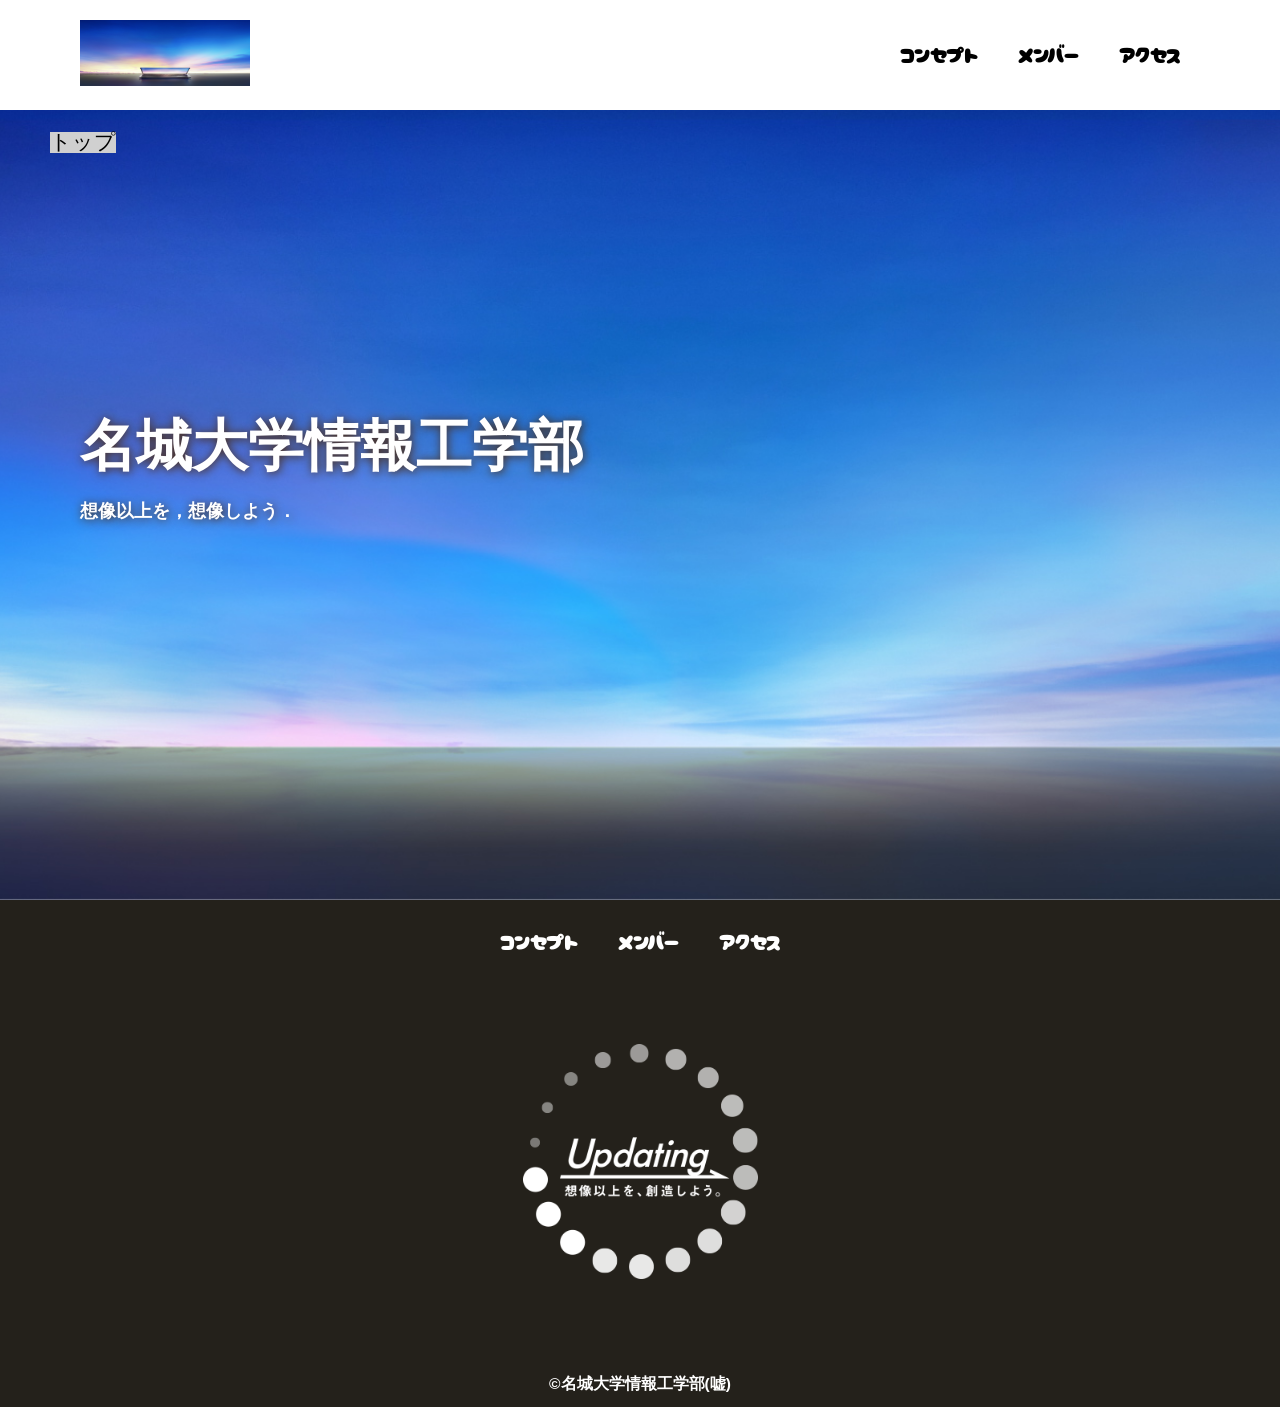
<file: index.html>
<!DOCTYPE html>
<html>
    <head>
        <meta charset="UTF-8">
        <title>名城大学情報工学部非公式HP</title>
        <meta name="description" content="名城大学情報工学部非公式Webサイト">
        <meta name="viewport" content="width=device-width">
        <script src="https://ajax.googleapis.com/ajax/libs/jquery/1.11.0/jquery.min.js"></script>
        <script src="js/toggle-menu.js"></script>
        <link href="css/index.css" rel="stylesheet">
        <link rel="preconnect" href="https://fonts.googleapis.com">
        <link rel="preconnect" href="https://fonts.gstatic.com" crossorigin>
        <link href="https://fonts.googleapis.com/css2?family=Cherry+Bomb+One&display=swap" rel="stylesheet">    
    </head>
    <body>
        <header class="header">
            <div class="header-inner">
                <a class="header-logo" href="index.html">
                    <img src="images/common/logo.png" alt="ロゴ">
                </a>
                <button class="toggle-menu-button"></button>
                <div class="header-site-menu">
                    <nav class="site-menu">
                        <ul>
                            <li><a href="concept.html">コンセプト</a></li>
                            <li><a href="members.html">メンバー</a></li>
                            <li><a href="access.html">アクセス</a></li>
                        </ul>
                    </nav>
                </div>
            </div>
        </header>
        <main class="main">
            <nav class="floating">
                <ul>
                    <li><a href="#">トップ</a></li>
                </ul>
            </nav>
            <div class="first-view">
                <div class="first-view-text">
                    <h1>名城大学情報工学部</h1>
                    <p>想像以上を，想像しよう．</p>
                </div>
            </div>
        </main>
        <footer class="footer">
            <nav class="site-menu">
                <ul>
                    <li><a href="concept.html">コンセプト</a></li>
                    <li><a href="./member.html">メンバー</a></li>
                    <li><a href="access.html">アクセス</a></li>
                </ul>
            </nav>
            <a class="footer-logo" href="index.html">
                <img src="images/common/logo_footer.png" alt="ロゴ">
            </a>
            <p class="copyright"><small>&copy;名城大学情報工学部(嘘)</small></p>
        </footer>
    </body>
</html>
</file>
<file: css/index.css>
@charset "utf-8";

nav.floating{
    position:absolute;
    top:100px;
    left:50px;
    background-color: #d0d0d0;
    
}

.first-view {
    height: calc(100vh - 110px);
    background-image: url(../images/index/bg_main.jpg);
    background-repeat: no-repeat;
    background-position: center center;
    background-size: cover;
    display: flex;
    align-items: center;
}

.first-view-text {
    width: 100%;
    max-width: 1200px;
    margin-left: auto;
    margin-right: auto;
    padding-left: 40px;
    padding-bottom: 80px;
    color: #ffffff;
    font-weight: bold;
    text-shadow: 1px 1px 10px #4b2c14;
}

.first-view-text h1 {
    font-family: 'Montserrat', sans-serif;
    font-size: 56px;
    line-height: 72px;
}

.first-view-text p {
    font-size: 18px;
    margin-top: 20px;
}

.lead {
    max-width: 1200px;
    margin: 60px auto;
}

*,
::before,
::after {
    padding: 0;
    margin: 0;
    box-sizing: border-box;
}

ul, ol {
    list-style: none;
}

a {
    color: inherit;
    text-decoration: none;
}

body {
    font-family: sans-serif;
    font-size: 16pt;
    color: #000000;
    line-height: 1;
    background-color: #ffffff;
}

img {
    max-width: 100%;
}

.header-inner {
    max-width: 1200px;
    height: 110px;
    margin-left: auto;
    margin-right: auto;
    padding-left: 40px;
    padding-right: 40px;
    display: flex;
    justify-content: space-between;
    align-items: center;
}

.toggle-menu-button {
    display: none;
}

.header-logo {
    display: block;
    width: 170px;
}

.site-menu ul {
    display: flex;
}

.site-menu ul li {
    margin-left: 20px;
    margin-right: 20px;
}

.site-menu ul li a {
    font-family: 'Cherry Bomb One', cursive;
}

@media (max-width: 800px) {
    .site-menu ul {
        display: block;
        text-align: center;
    }

    .site-menu li {
        margin-top: 20px;
    }

    .header {
        position: fixed;
        top: 0;
        left: 0;
        right: 0;
        background-color: #ffffff;
        height: 50px;
        z-index: 10;
        box-shadow: 0 3px 6px rgba(0, 0, 0, 0.1);
    }

    .header-inner {
        padding-left: 20px;
        padding-right: 20px;
        height: 100%;
        position:relative;
    }

    .header-logo {
        width: 100px;
    }

    .header-site-menu{
        position:absolute;
        top:100%;
        left:0;
        right:0;
        color:#ffffff;
        background-color:  #736e62;
        padding-top:30px;
        padding-bottom:50px;
        display:none;
    }

    .header-site-menu.is-show{
        display:block;
    }

    .main {
        padding-top: 50px;
    }

    .footer-logo {
        margin-top: 60px;
    }

    .copyright {
        margin-top: 50px;
    }
    .toggle-menu-button{
        display:block;
        width:44px;
        height:34px;
        background-image: url(../images/common/icon-menu.png);
        background-size: 50%;
        background-position: center;
        background-repeat: no-repeat;
        background-color: transparent;
        border:none;
        border-radius: 0;
        outline:none;
    }
}

.footer {
    color: #ffffff;
    background-color: #24211b;
    padding-top: 30px;
    padding-bottom: 15px;
    display: flex;
    flex-direction: column;
    align-items: center;
}

.footer-logo {
    display: block;
    width: 235px;
    margin-top: 90px;
}

.copyright {
    font-size: 14pt;
    font-weight: bold;
    margin-top: 90px;
}
</file>
